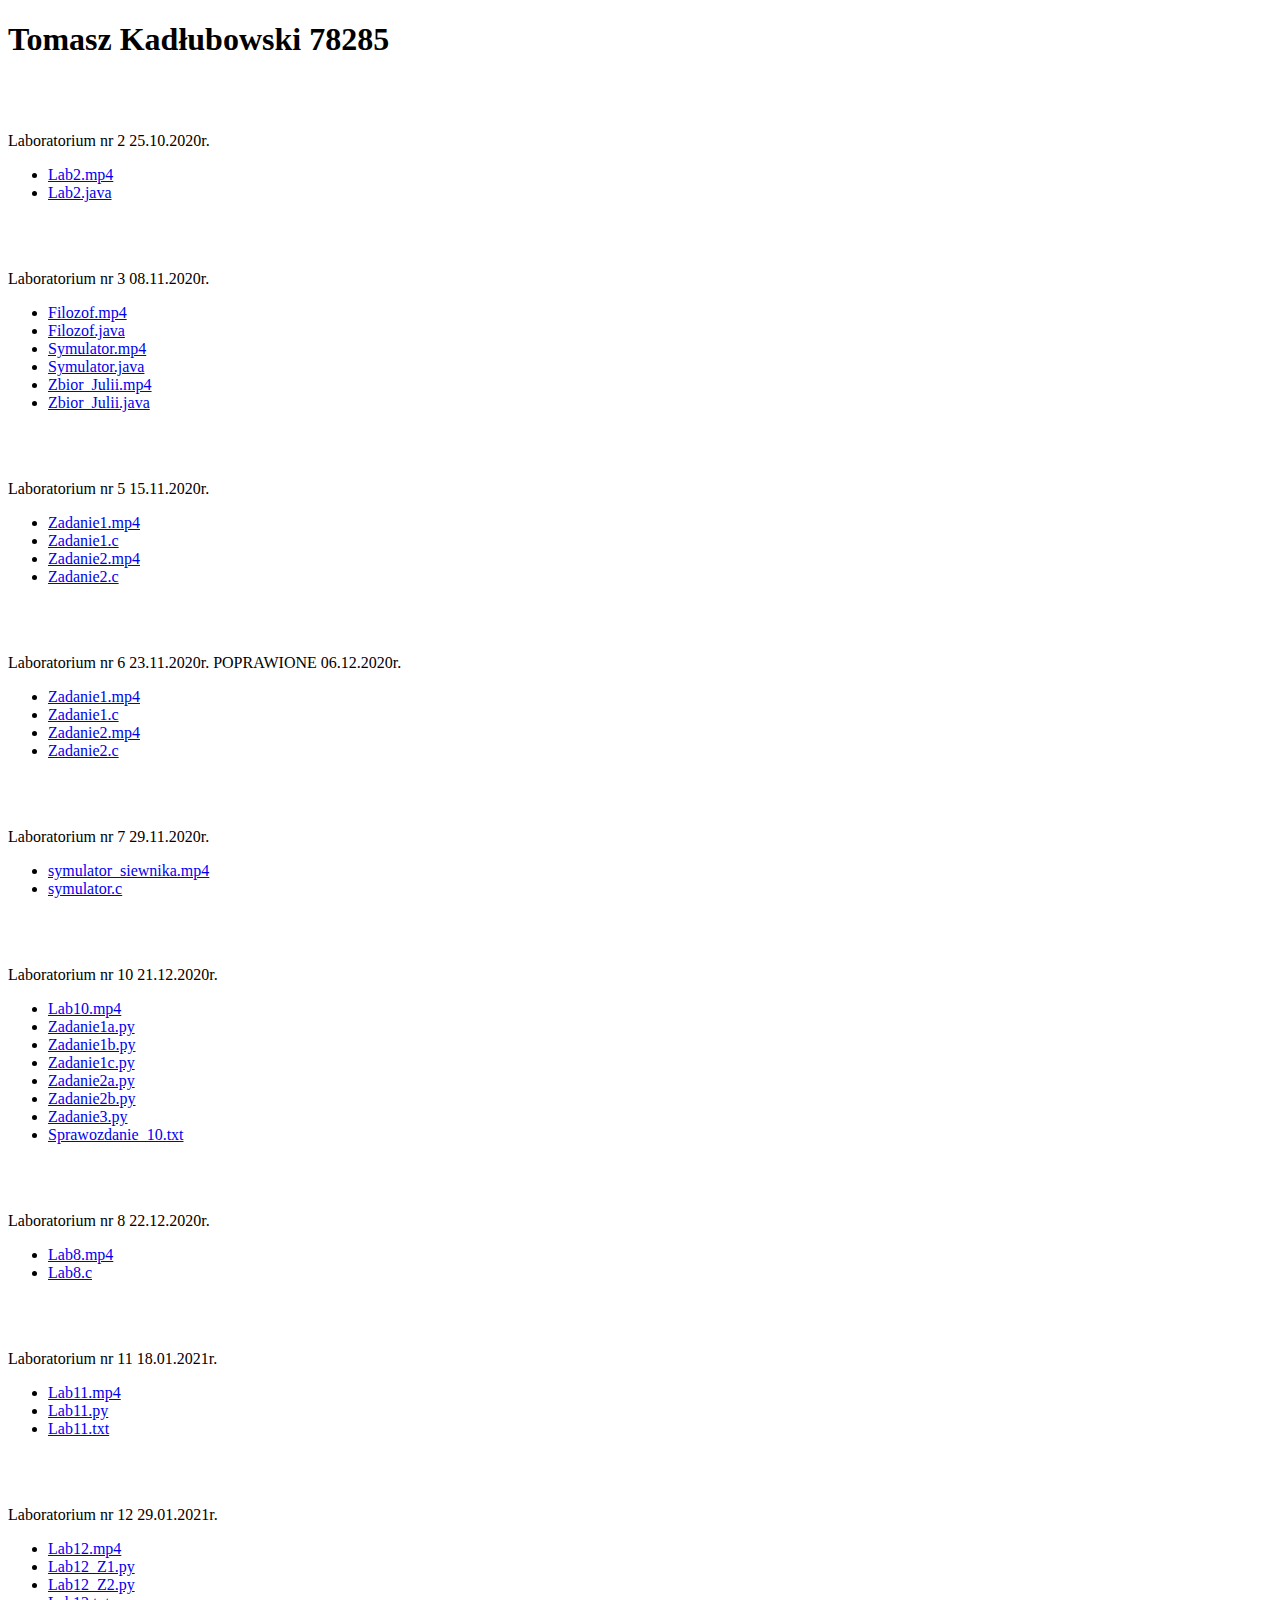
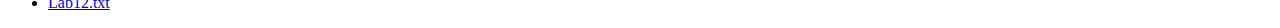
<file: index.html>
<!DOCTYPE HTML>
<html>
	<head>
		<meta charset="utf-8">
		<title>PRiR</title>
	</head>
	<body>
        <h1>Tomasz Kadłubowski 78285</h1>
        <br><br>
        <p>Laboratorium nr 2  25.10.2020r.</p>
		<ul>
                  <li><a href="https://tomasz78285.github.io/laboratorium_PRiR/Lab2.mp4">Lab2.mp4</a></li>
                  <li><a href="https://github.com/tomasz78285/laboratorium_PRiR/blob/main/Lab2.java">Lab2.java</a></li>
        	</ul>
   	 <br><br>
        <p>Laboratorium nr 3  08.11.2020r.</p>
		<ul>
                  <li><a href="https://tomasz78285.github.io/laboratorium_PRiR/Filozof.mp4">Filozof.mp4</a></li>
                  <li><a href="https://github.com/tomasz78285/laboratorium_PRiR/blob/main/Filozof.java">Filozof.java</a></li>
		  <li><a href="https://tomasz78285.github.io/laboratorium_PRiR/Symulator.mp4">Symulator.mp4</a></li>
                  <li><a href="https://github.com/tomasz78285/laboratorium_PRiR/blob/main/Symulator.java">Symulator.java</a></li>
		  <li><a href="https://tomasz78285.github.io/laboratorium_PRiR/Zbior_Julii.mp4">Zbior_Julii.mp4</a></li>
                  <li><a href="https://github.com/tomasz78285/laboratorium_PRiR/blob/main/Zbior_Julii.java">Zbior_Julii.java</a></li>
		</ul>	
	<br><br>
        <p>Laboratorium nr 5  15.11.2020r.</p>
                <ul>
		  <li><a href="https://tomasz78285.github.io/laboratorium_PRiR/Zadanie1.mp4">Zadanie1.mp4</a></li>
                  <li><a href="https://github.com/tomasz78285/laboratorium_PRiR/blob/main/Zadanie1.c">Zadanie1.c</a></li>
		  <li><a href="https://tomasz78285.github.io/laboratorium_PRiR/Zadanie2.mp4">Zadanie2.mp4</a></li>
                  <li><a href="https://github.com/tomasz78285/laboratorium_PRiR/blob/main/Zadanie2.c">Zadanie2.c</a></li>
		</ul>
		<br><br>
        <p>Laboratorium nr 6  23.11.2020r. POPRAWIONE 06.12.2020r.</p>
                <ul>
		  <li><a href="https://tomasz78285.github.io/laboratorium_PRiR/Lab6_Z1.mp4">Zadanie1.mp4</a></li>
                  <li><a href="https://github.com/tomasz78285/laboratorium_PRiR/blob/main/Lab6_Z1.c">Zadanie1.c</a></li>
		  <li><a href="https://tomasz78285.github.io/laboratorium_PRiR/Lab6_Z2.mp4">Zadanie2.mp4</a></li>
                  <li><a href="https://github.com/tomasz78285/laboratorium_PRiR/blob/main/Lab6_Z2.c">Zadanie2.c</a></li>
		</ul>		
		<br><br>
        <p>Laboratorium nr 7  29.11.2020r.</p>
                <ul>
		  <li><a href="https://tomasz78285.github.io/laboratorium_PRiR/symulacja_siewnika.mp4">symulator_siewnika.mp4</a></li>
                  <li><a href="https://github.com/tomasz78285/laboratorium_PRiR/blob/main/symulator.c">symulator.c</a></li>
		</ul>
		<br><br>
	<p>Laboratorium nr 10  21.12.2020r.</p>
                <ul>
		  <li><a href="https://tomasz78285.github.io/laboratorium_PRiR/Lab10.mp4">Lab10.mp4</a></li>
                  <li><a href="https://github.com/tomasz78285/laboratorium_PRiR/blob/main/Zadanie1a.py">Zadanie1a.py</a></li>
		  <li><a href="https://github.com/tomasz78285/laboratorium_PRiR/blob/main/Zadanie1b.py">Zadanie1b.py</a></li>
		  <li><a href="https://github.com/tomasz78285/laboratorium_PRiR/blob/main/Zadanie1c.py">Zadanie1c.py</a></li>
		  <li><a href="https://github.com/tomasz78285/laboratorium_PRiR/blob/main/Zadanie2a.py">Zadanie2a.py</a></li>
		  <li><a href="https://github.com/tomasz78285/laboratorium_PRiR/blob/main/Zadanie2b.py">Zadanie2b.py</a></li>
		  <li><a href="https://github.com/tomasz78285/laboratorium_PRiR/blob/main/Zadanie3.py">Zadanie3.py</a></li>
		  <li><a href="https://github.com/tomasz78285/laboratorium_PRiR/blob/main/Sprawozdanie_10.txt">Sprawozdanie_10.txt</a></li>
		</ul>
		<br><br>	
	<p>Laboratorium nr 8  22.12.2020r.</p>
                <ul>
		  <li><a href="https://tomasz78285.github.io/laboratorium_PRiR/Lab8.mp4">Lab8.mp4</a></li>
                  <li><a href="https://github.com/tomasz78285/laboratorium_PRiR/blob/main/Lab8.c">Lab8.c</a></li>
		</ul>
		<br><br>	
	<p>Laboratorium nr 11  18.01.2021r.</p>
                <ul>
		  <li><a href="https://tomasz78285.github.io/laboratorium_PRiR/Lab11.mp4">Lab11.mp4</a></li>
                  <li><a href="https://github.com/tomasz78285/laboratorium_PRiR/blob/main/Lab11.py">Lab11.py</a></li>
		  <li><a href="https://github.com/tomasz78285/laboratorium_PRiR/blob/main/Lab11.txt">Lab11.txt</a></li>
		</ul>
		<br><br>	
	<p>Laboratorium nr 12  29.01.2021r.</p>
                <ul>
		  <li><a href="https://tomasz78285.github.io/laboratorium_PRiR/Lab12.mp4">Lab12.mp4</a></li>
                  <li><a href="https://github.com/tomasz78285/laboratorium_PRiR/blob/main/Lab12_Z1.py">Lab12_Z1.py</a></li>
		  <li><a href="https://github.com/tomasz78285/laboratorium_PRiR/blob/main/Lab12_Z2.py">Lab12_Z2.py</a></li>
		  <li><a href="https://github.com/tomasz78285/laboratorium_PRiR/blob/main/Lab12.txt">Lab12.txt</a></li>
		</ul>		
	</body>
</html>
</file>
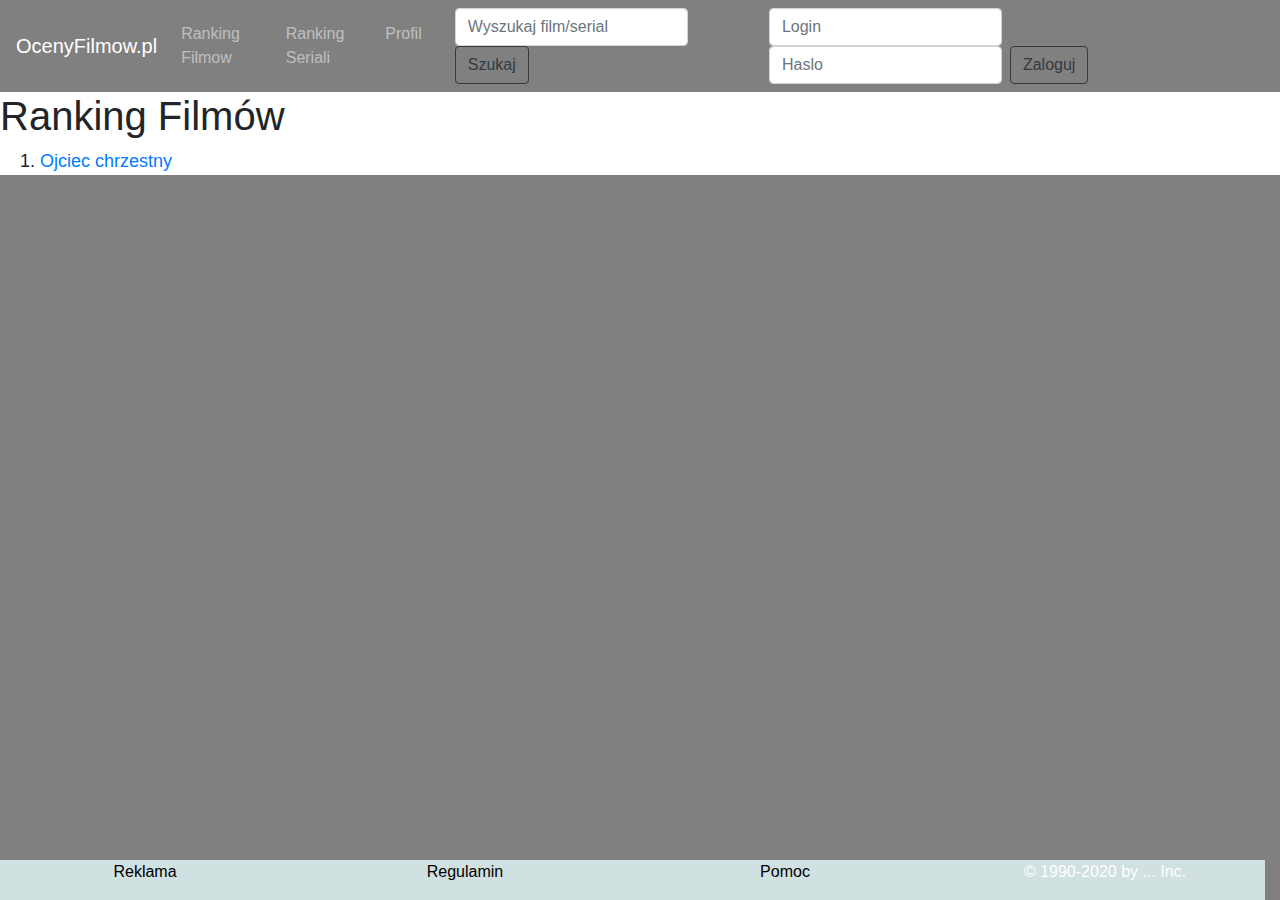
<file: filmow.html>
<!DOCTYPE html>
<html>

<head>
  <meta charset="UTF-8">
  <title>OcenyFilmow.pl</title>
  <link rel="stylesheet" href="style2.css">
  <link rel="stylesheet" href="https://stackpath.bootstrapcdn.com/bootstrap/4.4.1/css/bootstrap.min.css" integrity="sha384-Vkoo8x4CGsO3+Hhxv8T/Q5PaXtkKtu6ug5TOeNV6gBiFeWPGFN9MuhOf23Q9Ifjh" crossorigin="anonymous">
</head>

<body>
  <header>     
   <!--<nav class="navbar navbar-expand-lg navbar-light bg-light">-->
      <nav class="navbar navbar-expand-lg navbar-dark style="background-color: #e3f2fd;"">
      <a class="navbar-brand" href=index.html">OcenyFilmow.pl</a>
      <button class="navbar-toggler" type="button" data-toggle="collapse" data-target="#navbarSupportedContent" aria-controls="navbarSupportedContent" aria-expanded="false" aria-label="Toggle navigation">
        <span class="navbar-toggler-icon"></span>
      </button>
    
      <div class="collapse navbar-collapse" id="navbarSupportedContent">
        <ul class="navbar-nav mr-auto">
          <li class="nav-item">
            <a class="nav-link" href="filmow.html">Ranking Filmow</a>
          </li>
          <li class="nav-item">
            <a class="nav-link" href="serialow.html">Ranking Seriali</a>
          </li>
          <li class="nav-item">
            <a class="nav-link" href="profil.html">Profil</a>
          </li>
         </ul>

          <form class="form-inline my-2 my-lg-0">
            <input class="form-control mr-sm-2" type="search" placeholder="Wyszukaj film/serial" aria-label="Search">
            <button class="btn btn-outline-dark my-2 my-sm-0" type="submit">Szukaj</button>
          </form>
          <form class="form-inline my-2 my-lg-0">
            <input class="form-control mr-sm-2" type="search" placeholder="Login" aria-label="Search">
            <input class="form-control mr-sm-2" type="search" placeholder="Haslo" aria-label="Search">
            <button class="btn btn-outline-dark my-2 my-sm-0" type="submit">Zaloguj</button>
          </form>
        </div>
      </nav>



  </nav>
 </header>
 <main>
   <section>
     <h1>Ranking Filmów</h1>
    <ol>
      <li><a href="Ojciec.html">Ojciec chrzestny</a></li>
    </ol>


   </section>

 </main>


  <footer class = "row"> <a class ="col-sm" href="reklama.html"><font color="black">Reklama</font></a>
   <a class ="col-sm" href="regulamin.html"><font color="black">Regulamin</font></a>
   <a class ="col-sm" href="pomoc.html"><font color="black">Pomoc</font></a>
    <p class ="col-sm">© 1990-2020 by ... Inc.</p> </footer>

  <script src="https://code.jquery.com/jquery-3.4.1.slim.min.js" integrity="sha384-J6qa4849blE2+poT4WnyKhv5vZF5SrPo0iEjwBvKU7imGFAV0wwj1yYfoRSJoZ+n" crossorigin="anonymous"></script>
  <script src="https://cdn.jsdelivr.net/npm/popper.js@1.16.0/dist/umd/popper.min.js" integrity="sha384-Q6E9RHvbIyZFJoft+2mJbHaEWldlvI9IOYy5n3zV9zzTtmI3UksdQRVvoxMfooAo" crossorigin="anonymous"></script>
  <script src="https://stackpath.bootstrapcdn.com/bootstrap/4.4.1/js/bootstrap.min.js" integrity="sha384-wfSDF2E50Y2D1uUdj0O3uMBJnjuUD4Ih7YwaYd1iqfktj0Uod8GCExl3Og8ifwB6" crossorigin="anonymous"></script>

</body>


</html>
</file>
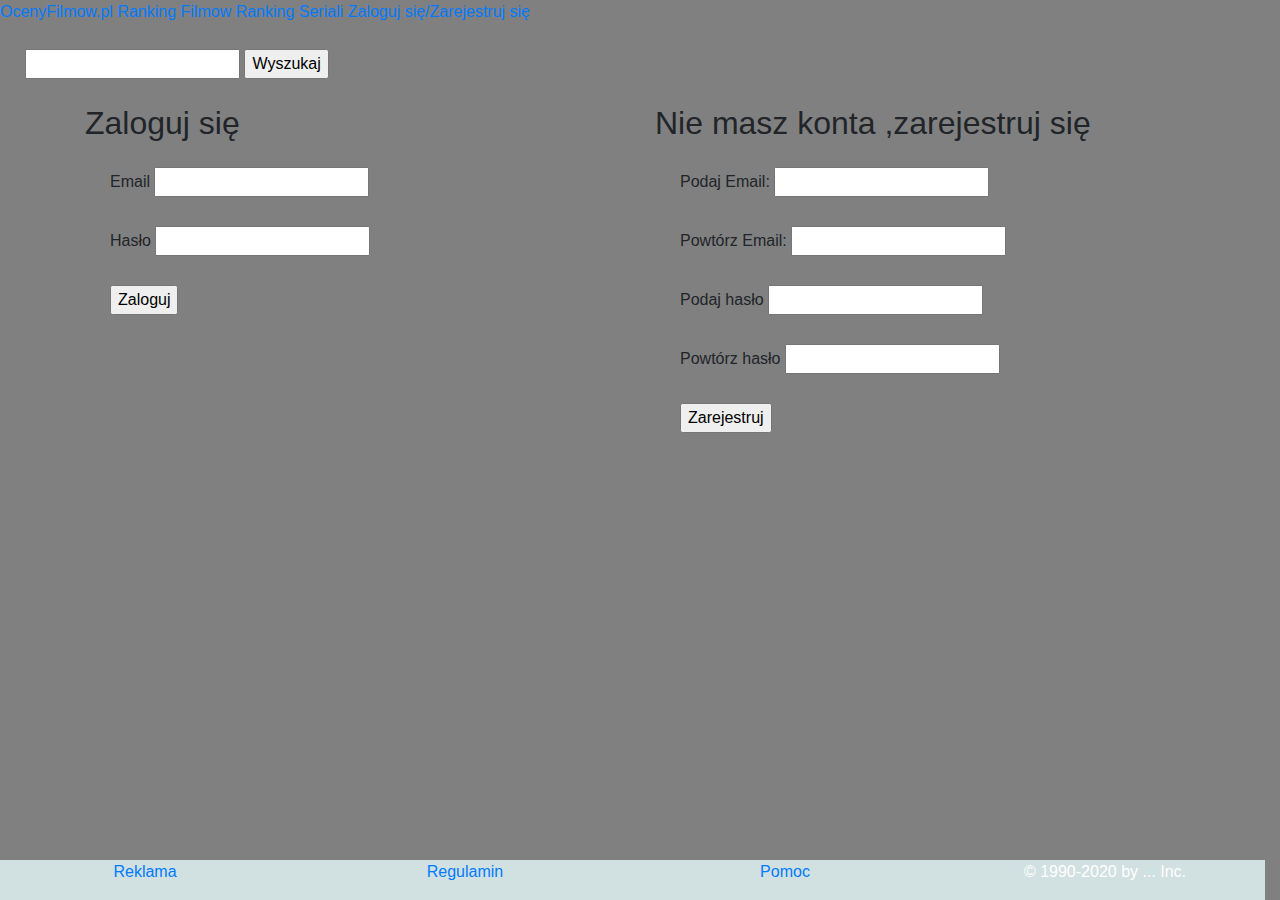
<file: logowanie.html>
<!DOCTYPE html>
<html lang="pl">

<head>
  <meta charset="UTF-8">
  <title>OcenyFilmow.pl</title>
  <link rel="stylesheet" href="style.css">
  <link rel="stylesheet" href="https://stackpath.bootstrapcdn.com/bootstrap/4.4.1/css/bootstrap.min.css" integrity="sha384-Vkoo8x4CGsO3+Hhxv8T/Q5PaXtkKtu6ug5TOeNV6gBiFeWPGFN9MuhOf23Q9Ifjh" crossorigin="anonymous">
</head>

<body>
  <header>     
    <div class="topnav">
      <a href="index.html">OcenyFilmow.pl</a>
      <a href="filmow.html">Ranking Filmow</a>
      <a href="serialow.html">Ranking Seriali</a>
      <a href="logowanie.html">Zaloguj się/Zarejestruj się</a>
      <form class="Mtop" action="/action_page1.php">
        <input type="text" id="fname" name="fname">
        <input type="submit" value="Wyszukaj">
      </form>
    </div>


 </header>
 <main>
<section>
   <div class="container">
    <div class="row">
      <div class="col-sm">
        <h2>Zaloguj się</h2>
        <form action="/action_logowanie.php">
          <label for="fname3">Email</label>
          <input type="text" id="fname3" name="fname3"><br><br>
          <label for="fname2">Hasło</label>
          <input type="text" id="fname2" name="fname2"><br><br>
          <input type="submit" value="Zaloguj">
        </form>
      </div>
    <div class="col-sm">
      <h2>Nie masz konta ,zarejestruj się</h2>
      <form action="/action_logowanie.php">
        <label for="fname4">Podaj Email:</label>
        <input type="text" id="fname4" name="fname4"><br><br>
        <label for="fname6">Powtórz Email:</label>
        <input type="text" id="fname6" name="fname6"><br><br>
        <label for="fname5">Podaj hasło</label>
        <input type="text" id="fname5" name="fname5"><br><br>
        <label for="fname7">Powtórz hasło</label>
        <input type="text" id="fname7" name="fname7"><br><br>
        <input type="submit" value="Zarejestruj">
      </form>

    </div>
   </div>
  </div>
  </section>
 </main>


 <footer class = "row"> <a class ="col-sm" href="reklama.html">Reklama</a>
  <a class ="col-sm" href="regulamin.html">Regulamin</a>
  <a class ="col-sm" href="pomoc.html">Pomoc</a>
   <p class ="col-sm">© 1990-2020 by ... Inc.</p> </footer>

  <script src="https://code.jquery.com/jquery-3.4.1.slim.min.js" integrity="sha384-J6qa4849blE2+poT4WnyKhv5vZF5SrPo0iEjwBvKU7imGFAV0wwj1yYfoRSJoZ+n" crossorigin="anonymous"></script>
  <script src="https://cdn.jsdelivr.net/npm/popper.js@1.16.0/dist/umd/popper.min.js" integrity="sha384-Q6E9RHvbIyZFJoft+2mJbHaEWldlvI9IOYy5n3zV9zzTtmI3UksdQRVvoxMfooAo" crossorigin="anonymous"></script>
  <script src="https://stackpath.bootstrapcdn.com/bootstrap/4.4.1/js/bootstrap.min.js" integrity="sha384-wfSDF2E50Y2D1uUdj0O3uMBJnjuUD4Ih7YwaYd1iqfktj0Uod8GCExl3Og8ifwB6" crossorigin="anonymous"></script>

</body>


</html>
</file>
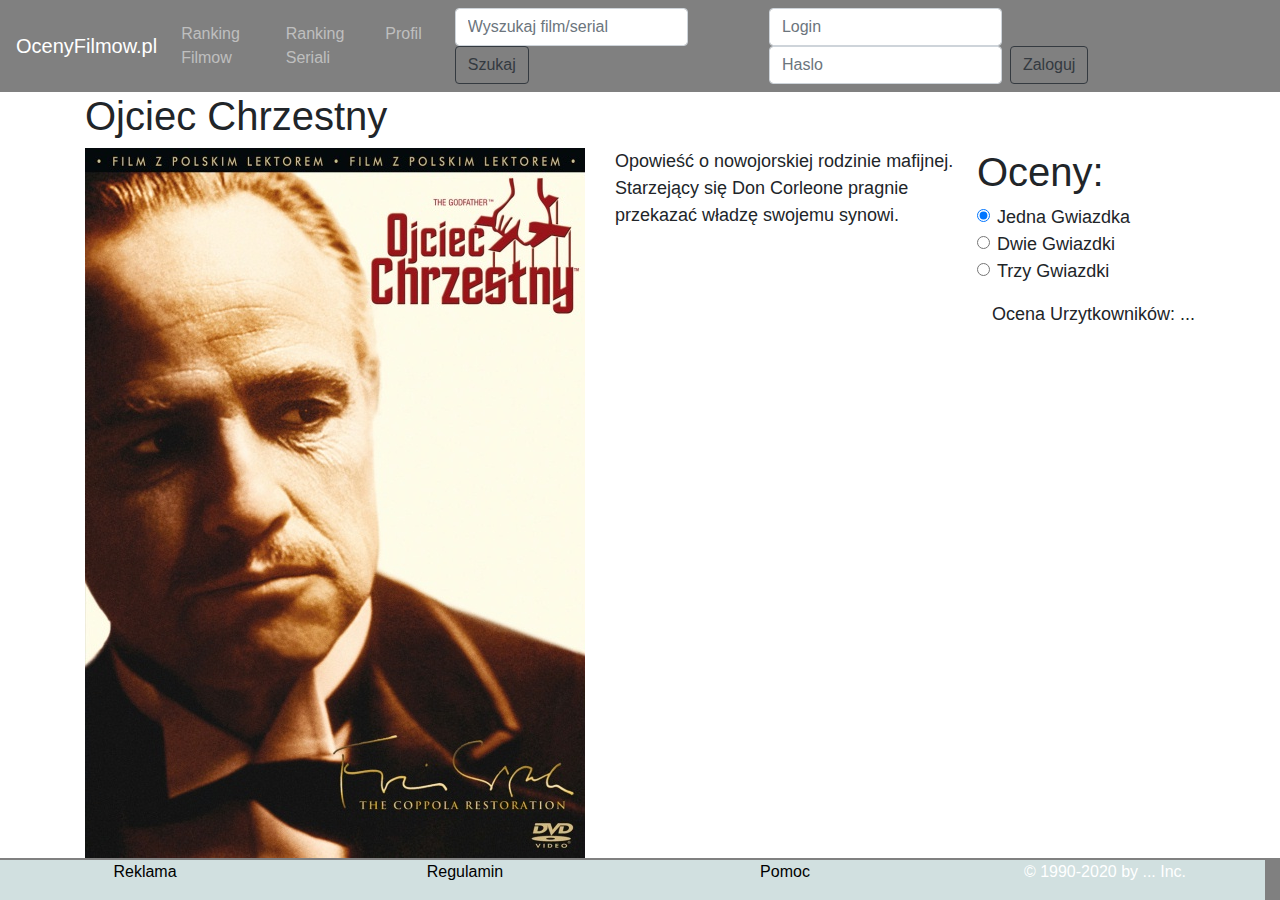
<file: Ojciec.html>
<!DOCTYPE html>
<html>

<head>
  <meta charset="UTF-8">
  <title>OcenyFilmow.pl</title>
  <link rel="stylesheet" href="style2.css">
  <link rel="stylesheet" href="https://stackpath.bootstrapcdn.com/bootstrap/4.4.1/css/bootstrap.min.css" integrity="sha384-Vkoo8x4CGsO3+Hhxv8T/Q5PaXtkKtu6ug5TOeNV6gBiFeWPGFN9MuhOf23Q9Ifjh" crossorigin="anonymous">
</head>

<body>
  <header>     
   <!--<nav class="navbar navbar-expand-lg navbar-light bg-light">-->
      <nav class="navbar navbar-expand-lg navbar-dark style="background-color: #e3f2fd;"">
      <a class="navbar-brand" href="index".html">OcenyFilmow.pl</a>
      <button class="navbar-toggler" type="button" data-toggle="collapse" data-target="#navbarSupportedContent" aria-controls="navbarSupportedContent" aria-expanded="false" aria-label="Toggle navigation">
        <span class="navbar-toggler-icon"></span>
      </button>
    
      <div class="collapse navbar-collapse" id="navbarSupportedContent">
        <ul class="navbar-nav mr-auto">
          <li class="nav-item">
            <a class="nav-link" href="filmow.html">Ranking Filmow</a>
          </li>
          <li class="nav-item">
            <a class="nav-link" href="serialow.html">Ranking Seriali</a>
          </li>
          <li class="nav-item">
            <a class="nav-link" href="profil.html">Profil</a>
          </li>
         </ul>

          <form class="form-inline my-2 my-lg-0">
            <input class="form-control mr-sm-2" type="search" placeholder="Wyszukaj film/serial" aria-label="Search">
            <button class="btn btn-outline-dark my-2 my-sm-0" type="submit">Szukaj</button>
          </form>
          <form class="form-inline my-2 my-lg-0">
            <input class="form-control mr-sm-2" type="search" placeholder="Login" aria-label="Search">
            <input class="form-control mr-sm-2" type="search" placeholder="Haslo" aria-label="Search">
            <button class="btn btn-outline-dark my-2 my-sm-0" type="submit">Zaloguj</button>
          </form>


        </div>
      </nav>



  </nav>
 </header>
 <main>
   <section>

    <div class = container>
      <div class="row">
        <div class="col-sm"><h1>Ojciec Chrzestny</h1></div>
      </div>
      <div class="row">
        <div class="col-sm"><img src="img/ojciec.jpg" alt="Zdjecie"></div>
        <div class="col-sm"><p>Opowieść o nowojorskiej rodzinie mafijnej. Starzejący się Don Corleone pragnie przekazać władzę swojemu synowi.</p></div>
        <div class="row">
        <div class="col-sm">
          <h1>Oceny:</h1>
          <div class="form-check">
            <input class="form-check-input" type="radio" name="exampleRadios" id="exampleRadios1" value="option1" checked>
            <label class="form-check-label" for="exampleRadios1">
              Jedna Gwiazdka
            </label>
          </div>
          <div class="form-check">
            <input class="form-check-input" type="radio" name="exampleRadios" id="exampleRadios2" value="option2">
            <label class="form-check-label" for="exampleRadios2">
              Dwie Gwiazdki
            </label>
          </div>
          <div class="form-check">
            <input class="form-check-input" type="radio" name="exampleRadios" id="exampleRadios3" value="option3">
            <label class="form-check-label" for="exampleRadios3">
              Trzy Gwiazdki
            </label>
          </div>
          <div class="col-sm"><p></p> Ocena Urzytkowników: ...
        </div>
        </div>

      </div>
      </div>
      </div>
    </div>
   </section>

 </main>


  <footer class = "row"> <a class ="col-sm" href="reklama.html"><font color="black">Reklama</font></a>
   <a class ="col-sm" href="regulamin.html"><font color="black">Regulamin</font></a>
   <a class ="col-sm" href="pomoc.html"><font color="black">Pomoc</font></a>
    <p class ="col-sm">© 1990-2020 by ... Inc.</p> </footer>

  <script src="https://code.jquery.com/jquery-3.4.1.slim.min.js" integrity="sha384-J6qa4849blE2+poT4WnyKhv5vZF5SrPo0iEjwBvKU7imGFAV0wwj1yYfoRSJoZ+n" crossorigin="anonymous"></script>
  <script src="https://cdn.jsdelivr.net/npm/popper.js@1.16.0/dist/umd/popper.min.js" integrity="sha384-Q6E9RHvbIyZFJoft+2mJbHaEWldlvI9IOYy5n3zV9zzTtmI3UksdQRVvoxMfooAo" crossorigin="anonymous"></script>
  <script src="https://stackpath.bootstrapcdn.com/bootstrap/4.4.1/js/bootstrap.min.js" integrity="sha384-wfSDF2E50Y2D1uUdj0O3uMBJnjuUD4Ih7YwaYd1iqfktj0Uod8GCExl3Og8ifwB6" crossorigin="anonymous"></script>

</body>


</html>
</file>
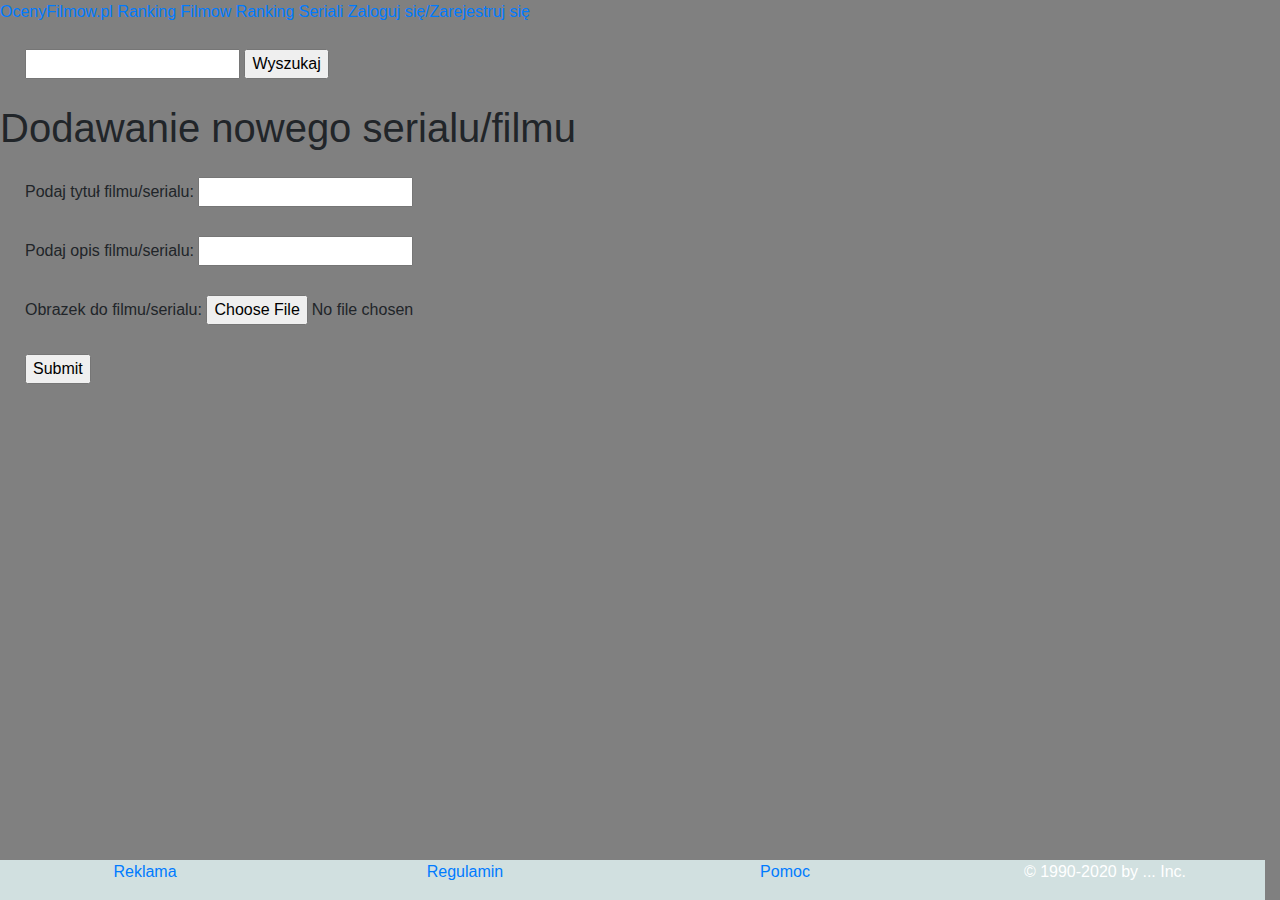
<file: panel.html>
<!DOCTYPE html>
<html lang="pl">

<head>
  <meta charset="UTF-8">
  <title>OcenyFilmow.pl</title>
  <link rel="stylesheet" href="style.css">
  <link rel="stylesheet" href="https://stackpath.bootstrapcdn.com/bootstrap/4.4.1/css/bootstrap.min.css" integrity="sha384-Vkoo8x4CGsO3+Hhxv8T/Q5PaXtkKtu6ug5TOeNV6gBiFeWPGFN9MuhOf23Q9Ifjh" crossorigin="anonymous">
</head>

<body>
  <header>     
    <div class="topnav">
      <a href="index.html">OcenyFilmow.pl</a>
      <a href="filmow.html">Ranking Filmow</a>
      <a href="serialow.html">Ranking Seriali</a>
      <a href="logowanie.html">Zaloguj się/Zarejestruj się</a>
      <form class="Mtop" action="/action_page1.php">
        <input type="text" id="fname" name="fname">
        <input type="submit" value="Wyszukaj">
      </form>
    </div>


 </header>
 <main>
   <section>
    <h1>Dodawanie nowego serialu/filmu</h1>

    <form action="/action_page2.php">
      <label for="fname">Podaj tytuł filmu/serialu:</label>
      <input type="text" id="fname3" name="fname3"><br><br>
      <label for="lname">Podaj opis filmu/serialu:</label>
      <input type="text" id="lname" name="lname"><br><br>
      <label for="fname">Obrazek do filmu/serialu:</label>
      <input type="file"
       id="obrazek" name="obrazek"
       accept="image/png, image/jpeg"><br><br>
      <input type="submit" value="Submit">
    </form>


   </section>
 </main>


 <footer class = "row"> <a class ="col-sm" href="reklama.html">Reklama</a>
  <a class ="col-sm" href="regulamin.html">Regulamin</a>
  <a class ="col-sm" href="pomoc.html">Pomoc</a>
   <p class ="col-sm">© 1990-2020 by ... Inc.</p> </footer>

  <script src="https://code.jquery.com/jquery-3.4.1.slim.min.js" integrity="sha384-J6qa4849blE2+poT4WnyKhv5vZF5SrPo0iEjwBvKU7imGFAV0wwj1yYfoRSJoZ+n" crossorigin="anonymous"></script>
  <script src="https://cdn.jsdelivr.net/npm/popper.js@1.16.0/dist/umd/popper.min.js" integrity="sha384-Q6E9RHvbIyZFJoft+2mJbHaEWldlvI9IOYy5n3zV9zzTtmI3UksdQRVvoxMfooAo" crossorigin="anonymous"></script>
  <script src="https://stackpath.bootstrapcdn.com/bootstrap/4.4.1/js/bootstrap.min.js" integrity="sha384-wfSDF2E50Y2D1uUdj0O3uMBJnjuUD4Ih7YwaYd1iqfktj0Uod8GCExl3Og8ifwB6" crossorigin="anonymous"></script>

</body>


</html>
</file>
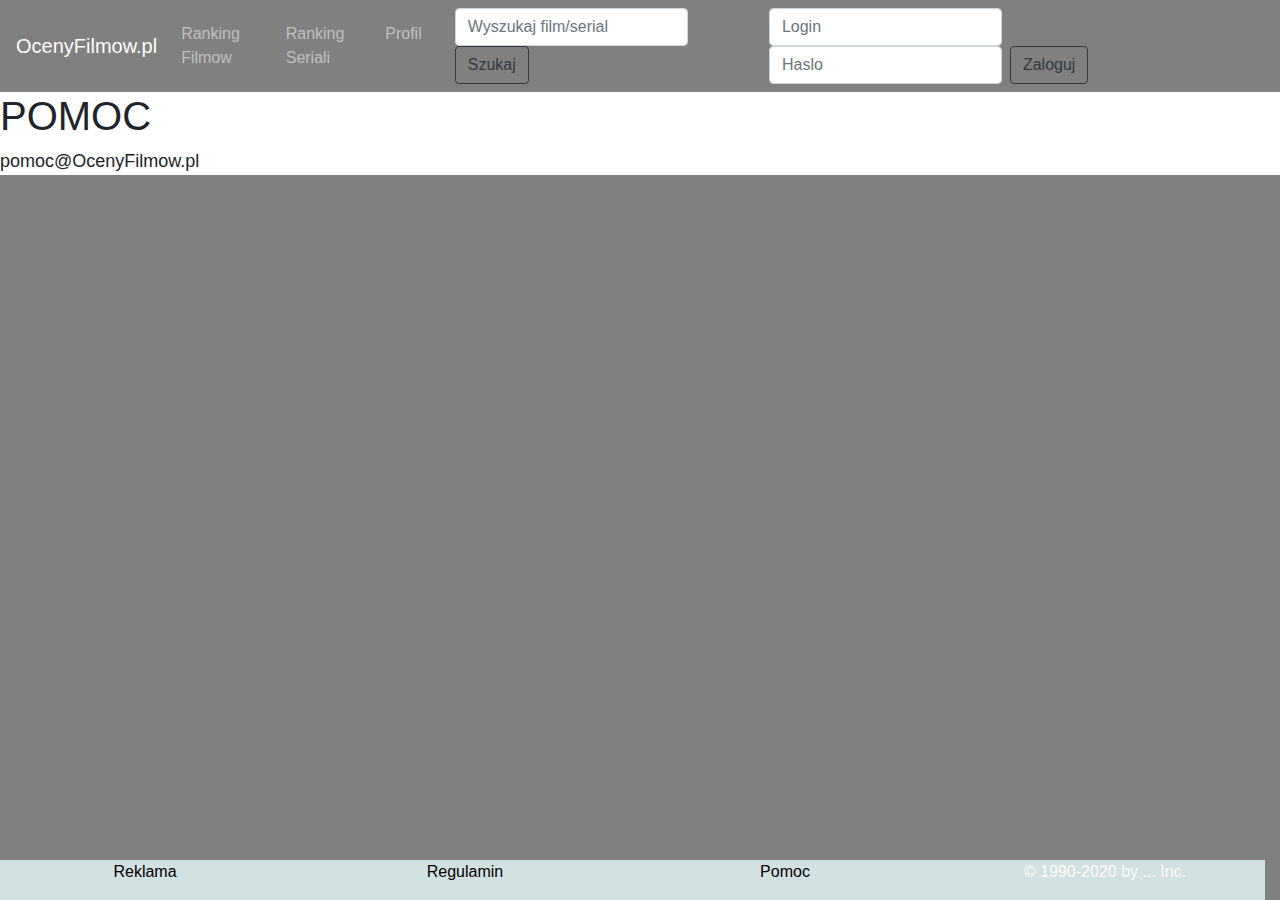
<file: pomoc.html>
<!DOCTYPE html>
<html>

<head>
  <meta charset="UTF-8">
  <title>Pomoc</title>
  <link rel="stylesheet" href="style2.css">
  <link rel="stylesheet" href="https://stackpath.bootstrapcdn.com/bootstrap/4.4.1/css/bootstrap.min.css" integrity="sha384-Vkoo8x4CGsO3+Hhxv8T/Q5PaXtkKtu6ug5TOeNV6gBiFeWPGFN9MuhOf23Q9Ifjh" crossorigin="anonymous">
</head>

<body>
  <header>     
   <nav class="navbar navbar-expand-lg navbar-dark style="background-color: #e3f2fd;"">
      <a class="navbar-brand" href="index.html">OcenyFilmow.pl</a>
      <button class="navbar-toggler" type="button" data-toggle="collapse" data-target="#navbarSupportedContent" aria-controls="navbarSupportedContent" aria-expanded="false" aria-label="Toggle navigation">
        <span class="navbar-toggler-icon"></span>
      </button>
    
      <div class="collapse navbar-collapse" id="navbarSupportedContent">
        <ul class="navbar-nav mr-auto">
          <li class="nav-item">
            <a class="nav-link" href="filmow.html">Ranking Filmow</a>
          </li>
          <li class="nav-item">
            <a class="nav-link" href="serialow.html">Ranking Seriali</a>
          </li>
          <li class="nav-item">
            <a class="nav-link" href="profil.html">Profil</a>
          </li>
         </ul>

          <form class="form-inline my-2 my-lg-0">
            <input class="form-control mr-sm-2" type="search" placeholder="Wyszukaj film/serial" aria-label="Search">
            <button class="btn btn-outline-dark my-2 my-sm-0" type="submit">Szukaj</button>
          </form>
          <form class="form-inline my-2 my-lg-0">
            <input class="form-control mr-sm-2" type="search" placeholder="Login" aria-label="Search">
            <input class="form-control mr-sm-2" type="search" placeholder="Haslo" aria-label="Search">
            <button class="btn btn-outline-dark my-2 my-sm-0" type="submit">Zaloguj</button>
          </form>
        </div>
      </nav>



  </nav>
 </header>
 <main>
   <section class="jumpers">
    <h1>POMOC</h1>
    <p>pomoc@OcenyFilmow.pl</p>


   </section>

 </main>


  <footer class = "row"> <a class ="col-sm" href="reklama.html"><font color="black">Reklama</font></a>
   <a class ="col-sm" href="regulamin.html"><font color="black">Regulamin</font></a>
   <a class ="col-sm" href="pomoc.html"><font color="black">Pomoc</font></a>
    <p class ="col-sm">© 1990-2020 by ... Inc.</p> </footer>

  <script src="https://code.jquery.com/jquery-3.4.1.slim.min.js" integrity="sha384-J6qa4849blE2+poT4WnyKhv5vZF5SrPo0iEjwBvKU7imGFAV0wwj1yYfoRSJoZ+n" crossorigin="anonymous"></script>
  <script src="https://cdn.jsdelivr.net/npm/popper.js@1.16.0/dist/umd/popper.min.js" integrity="sha384-Q6E9RHvbIyZFJoft+2mJbHaEWldlvI9IOYy5n3zV9zzTtmI3UksdQRVvoxMfooAo" crossorigin="anonymous"></script>
  <script src="https://stackpath.bootstrapcdn.com/bootstrap/4.4.1/js/bootstrap.min.js" integrity="sha384-wfSDF2E50Y2D1uUdj0O3uMBJnjuUD4Ih7YwaYd1iqfktj0Uod8GCExl3Og8ifwB6" crossorigin="anonymous"></script>

</body>


</html>
</file>
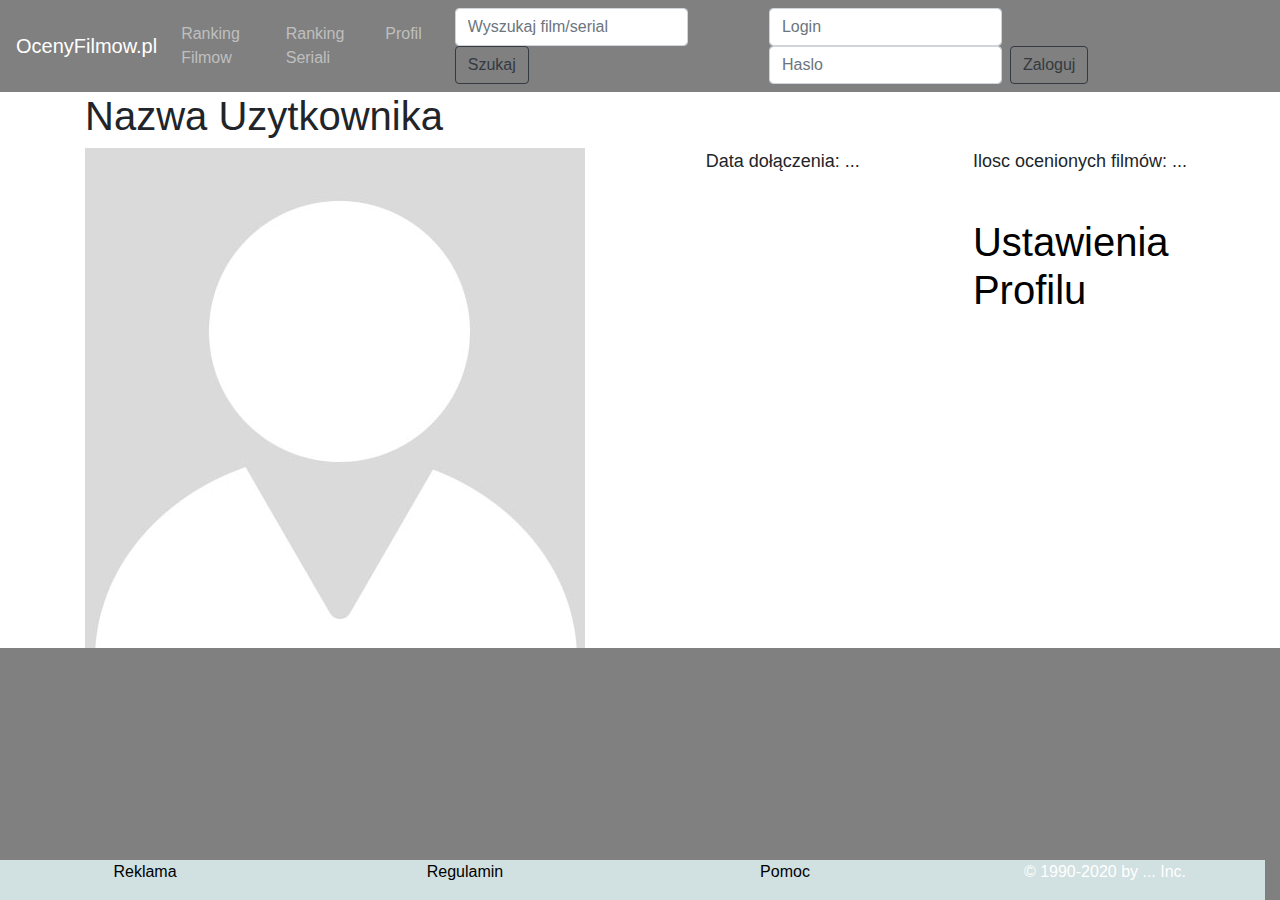
<file: profil.html>
<!DOCTYPE html>
<html>

<head>
  <meta charset="UTF-8">
  <title>OcenyFilmow.pl</title>
  <link rel="stylesheet" href="style2.css">
  <link rel="stylesheet" href="https://stackpath.bootstrapcdn.com/bootstrap/4.4.1/css/bootstrap.min.css" integrity="sha384-Vkoo8x4CGsO3+Hhxv8T/Q5PaXtkKtu6ug5TOeNV6gBiFeWPGFN9MuhOf23Q9Ifjh" crossorigin="anonymous">
</head>

<body>
  <header>     
   <!--<nav class="navbar navbar-expand-lg navbar-light bg-light">-->
      <nav class="navbar navbar-expand-lg navbar-dark style="background-color: #e3f2fd;"">
      <a class="navbar-brand" href="index.html">OcenyFilmow.pl</a>
      <button class="navbar-toggler" type="button" data-toggle="collapse" data-target="#navbarSupportedContent" aria-controls="navbarSupportedContent" aria-expanded="false" aria-label="Toggle navigation">
        <span class="navbar-toggler-icon"></span>
      </button>
    
      <div class="collapse navbar-collapse" id="navbarSupportedContent">
        <ul class="navbar-nav mr-auto">
          <li class="nav-item">
            <a class="nav-link" href="filmow.html">Ranking Filmow</a>
          </li>
          <li class="nav-item">
            <a class="nav-link" href="serialow.html">Ranking Seriali</a>
          </li>
          <li class="nav-item">
            <a class="nav-link" href="profil.html">Profil</a>
          </li>
         </ul>

          <form class="form-inline my-2 my-lg-0">
            <input class="form-control mr-sm-2" type="search" placeholder="Wyszukaj film/serial" aria-label="Search">
            <button class="btn btn-outline-dark my-2 my-sm-0" type="submit">Szukaj</button>
          </form>
          <form class="form-inline my-2 my-lg-0">
            <input class="form-control mr-sm-2" type="search" placeholder="Login" aria-label="Search">
            <input class="form-control mr-sm-2" type="search" placeholder="Haslo" aria-label="Search">
            <button class="btn btn-outline-dark my-2 my-sm-0" type="submit">Zaloguj</button>
          </form>


        </div>
      </nav>



  </nav>
 </header>
 <main>
   <section>

    <div class = container>
      <div class="row">
        <div class="col-sm"><h1>Nazwa Uzytkownika</h1></div>
      </div>
      <div class="row">
        <div class="col-sm"><img src="img/avatar.jpg" alt="Zdjecie urzytkownika"></div>
        <div class="row"><div class="col-sm"><p>Data dołączenia: ...</p></div>
        <div class="col-sm"><p>Ilosc ocenionych filmów: ...</p>
          <a class ="col-sm" href="ustawienia.html"><font color="black"><h1>Ustawienia Profilu</h1></font></a></div>
        

      </div>
      </div>
      
    </div>
   </section>

 </main>


  <footer class = "row"> <a class ="col-sm" href="reklama.html"><font color="black">Reklama</font></a>
   <a class ="col-sm" href="regulamin.html"><font color="black">Regulamin</font></a>
   <a class ="col-sm" href="pomoc.html"><font color="black">Pomoc</font></a>
    <p class ="col-sm">© 1990-2020 by ... Inc.</p> </footer>

  <script src="https://code.jquery.com/jquery-3.4.1.slim.min.js" integrity="sha384-J6qa4849blE2+poT4WnyKhv5vZF5SrPo0iEjwBvKU7imGFAV0wwj1yYfoRSJoZ+n" crossorigin="anonymous"></script>
  <script src="https://cdn.jsdelivr.net/npm/popper.js@1.16.0/dist/umd/popper.min.js" integrity="sha384-Q6E9RHvbIyZFJoft+2mJbHaEWldlvI9IOYy5n3zV9zzTtmI3UksdQRVvoxMfooAo" crossorigin="anonymous"></script>
  <script src="https://stackpath.bootstrapcdn.com/bootstrap/4.4.1/js/bootstrap.min.js" integrity="sha384-wfSDF2E50Y2D1uUdj0O3uMBJnjuUD4Ih7YwaYd1iqfktj0Uod8GCExl3Og8ifwB6" crossorigin="anonymous"></script>

</body>


</html>
</file>
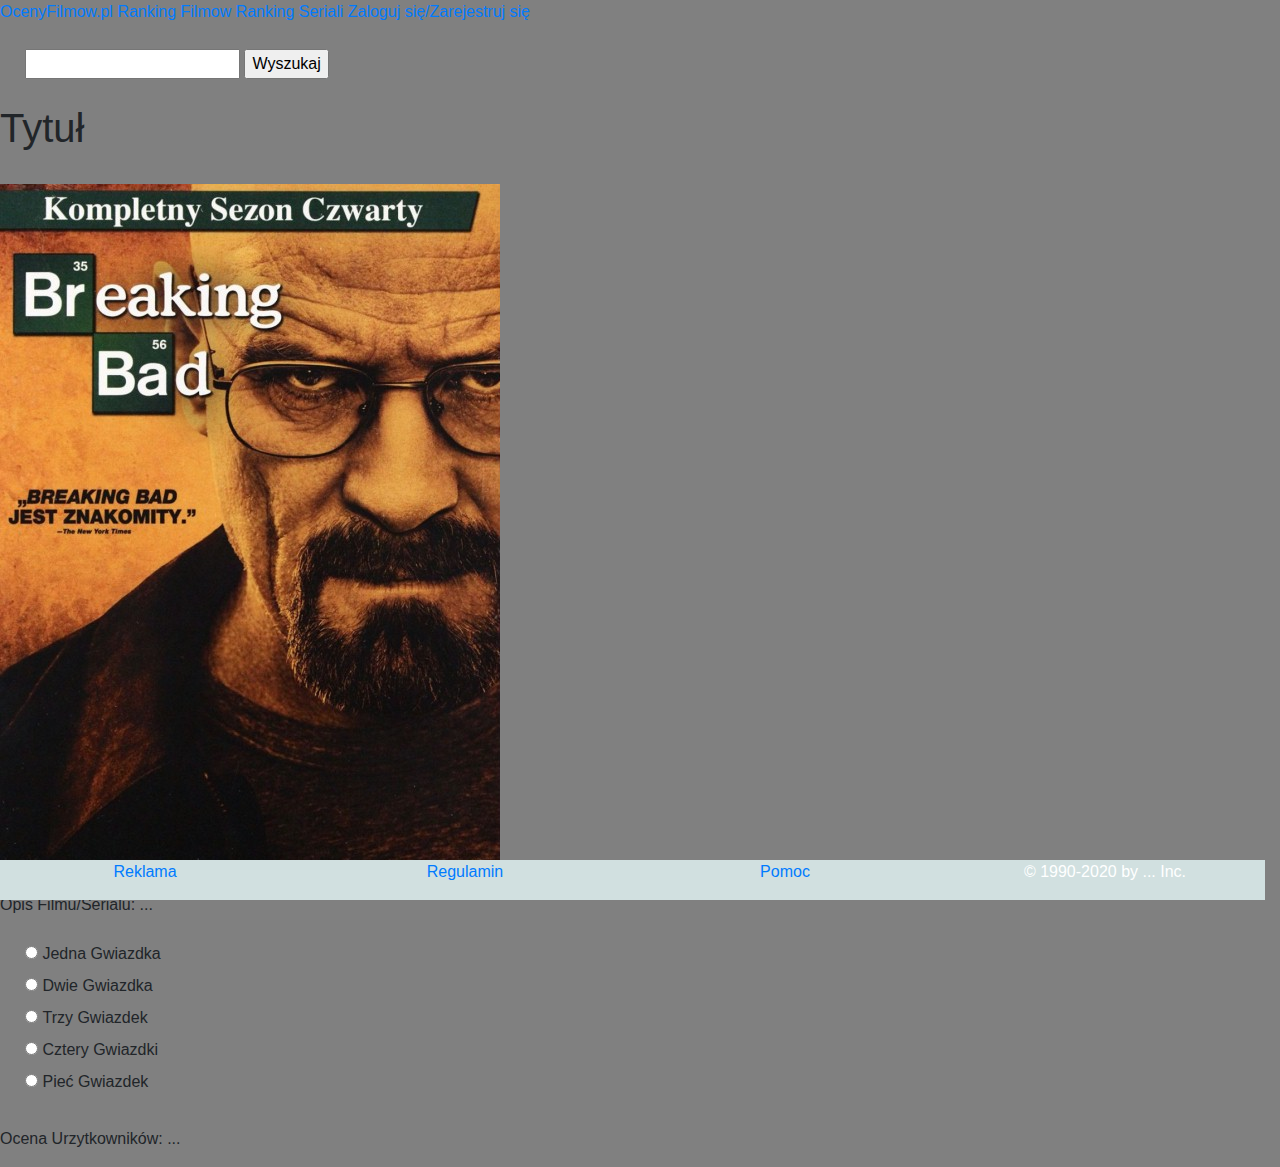
<file: Przyklad.html>
<!DOCTYPE html>
<html lang="pl">

<head>
  <meta charset="UTF-8">
  <title>OcenyFilmow.pl</title>
  <link rel="stylesheet" href="style.css">
  <link rel="stylesheet" href="https://stackpath.bootstrapcdn.com/bootstrap/4.4.1/css/bootstrap.min.css" integrity="sha384-Vkoo8x4CGsO3+Hhxv8T/Q5PaXtkKtu6ug5TOeNV6gBiFeWPGFN9MuhOf23Q9Ifjh" crossorigin="anonymous">
</head>

<body>
  <header>     
    <div class="topnav">
      <a href="index.html">OcenyFilmow.pl</a>
      <a href="filmow.html">Ranking Filmow</a>
      <a href="serialow.html">Ranking Seriali</a>
      <a href="logowanie.html">Zaloguj się/Zarejestruj się</a>
      <form class="Mtop" action="/action_page1.php">
        <input type="text" id="fname" name="fname">
        <input type="submit" value="Wyszukaj">
      </form>
    </div>

 </header>
 <main>
   <section>

      <h1>Tytuł</h1><br>
      <img src="img/breaking.jpg" alt="Zdjecie filmu/serialu"><br>
      <p>Opis Filmu/Serialu: ...</p>
      <form action="/action_ocena.php">
        <input type="radio" id="1" name="ocena" value="1">
        <label for="1">Jedna Gwiazdka</label><br>
        <input type="radio" id="2" name="ocena" value="2">
        <label for="2">Dwie Gwiazdka</label><br>
        <input type="radio" id="3" name="ocena" value="3">
        <label for="3">Trzy Gwiazdek</label><br>
        <input type="radio" id="4" name="ocena" value="4">
        <label for="4">Cztery Gwiazdki</label><br>
        <input type="radio" id="5" name="ocena" value="5">
        <label for="5">Pieć Gwiazdek</label><br>
      </form> 

      <p>Ocena Urzytkowników: ...</p>


   </section>

 </main>


  <footer class = "row"> <a class ="col-sm" href="reklama.html">Reklama</a>
   <a class ="col-sm" href="regulamin.html">Regulamin</a>
   <a class ="col-sm" href="pomoc.html">Pomoc</a>
    <p class ="col-sm">© 1990-2020 by ... Inc.</p> </footer>

  <script src="https://code.jquery.com/jquery-3.4.1.slim.min.js" integrity="sha384-J6qa4849blE2+poT4WnyKhv5vZF5SrPo0iEjwBvKU7imGFAV0wwj1yYfoRSJoZ+n" crossorigin="anonymous"></script>
  <script src="https://cdn.jsdelivr.net/npm/popper.js@1.16.0/dist/umd/popper.min.js" integrity="sha384-Q6E9RHvbIyZFJoft+2mJbHaEWldlvI9IOYy5n3zV9zzTtmI3UksdQRVvoxMfooAo" crossorigin="anonymous"></script>
  <script src="https://stackpath.bootstrapcdn.com/bootstrap/4.4.1/js/bootstrap.min.js" integrity="sha384-wfSDF2E50Y2D1uUdj0O3uMBJnjuUD4Ih7YwaYd1iqfktj0Uod8GCExl3Og8ifwB6" crossorigin="anonymous"></script>

</body>


</html>
</file>
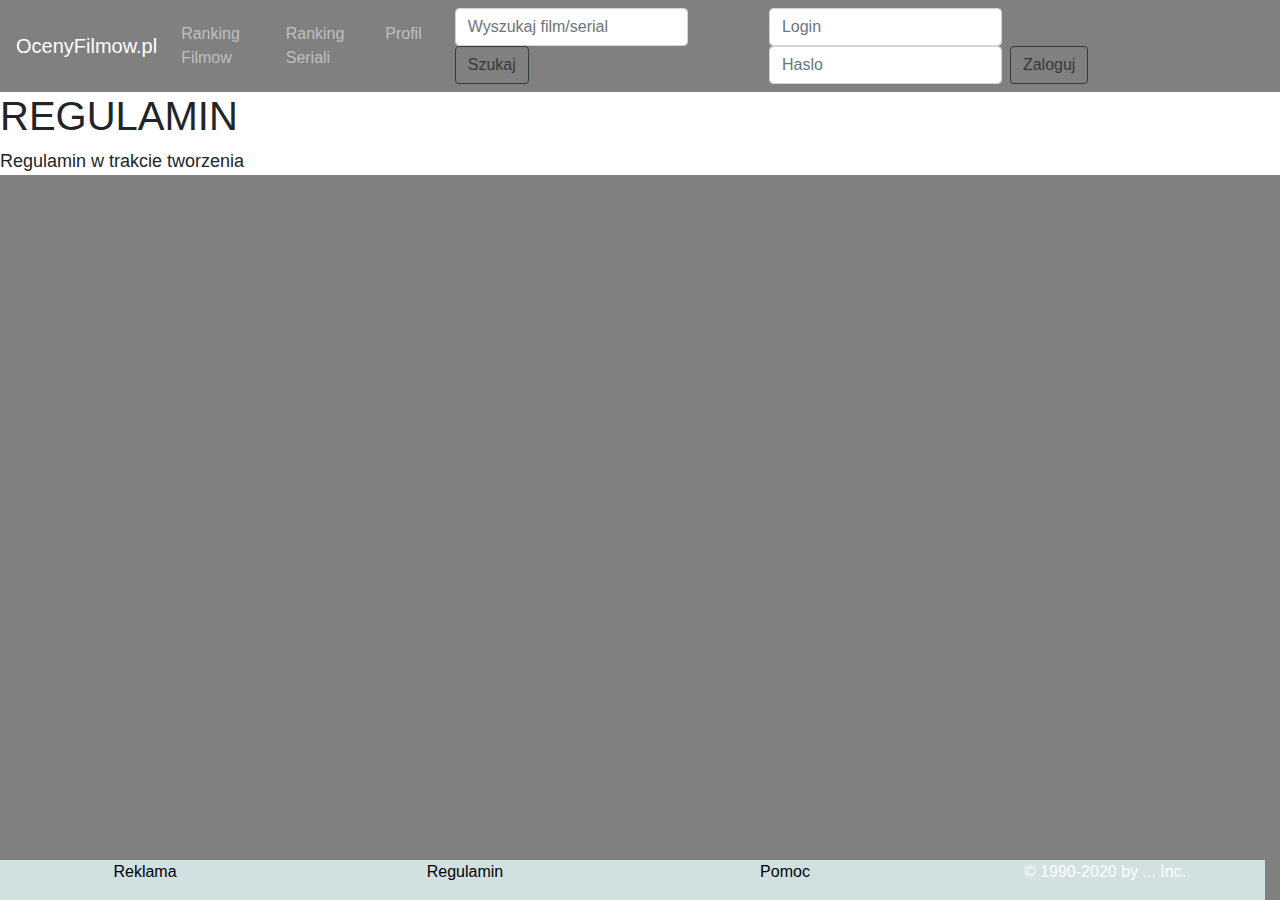
<file: regulamin.html>
<!DOCTYPE html>
<html>

<head>
  <meta charset="UTF-8">
  <title>Regulamin</title>
  <link rel="stylesheet" href="style2.css">
  <link rel="stylesheet" href="https://stackpath.bootstrapcdn.com/bootstrap/4.4.1/css/bootstrap.min.css" integrity="sha384-Vkoo8x4CGsO3+Hhxv8T/Q5PaXtkKtu6ug5TOeNV6gBiFeWPGFN9MuhOf23Q9Ifjh" crossorigin="anonymous">
</head>

<body>
  <header>     
   <nav class="navbar navbar-expand-lg navbar-dark style="background-color: #e3f2fd;"">
      <a class="navbar-brand" href="index.html">OcenyFilmow.pl</a>
      <button class="navbar-toggler" type="button" data-toggle="collapse" data-target="#navbarSupportedContent" aria-controls="navbarSupportedContent" aria-expanded="false" aria-label="Toggle navigation">
        <span class="navbar-toggler-icon"></span>
      </button>
    
      <div class="collapse navbar-collapse" id="navbarSupportedContent">
        <ul class="navbar-nav mr-auto">
          <li class="nav-item">
            <a class="nav-link" href="filmow.html">Ranking Filmow</a>
          </li>
          <li class="nav-item">
            <a class="nav-link" href="serialow.html">Ranking Seriali</a>
          </li>
          <li class="nav-item">
            <a class="nav-link" href="profil.html">Profil</a>
          </li>
         </ul>

          <form class="form-inline my-2 my-lg-0">
            <input class="form-control mr-sm-2" type="search" placeholder="Wyszukaj film/serial" aria-label="Search">
            <button class="btn btn-outline-dark my-2 my-sm-0" type="submit">Szukaj</button>
          </form>
          <form class="form-inline my-2 my-lg-0">
            <input class="form-control mr-sm-2" type="search" placeholder="Login" aria-label="Search">
            <input class="form-control mr-sm-2" type="search" placeholder="Haslo" aria-label="Search">
            <button class="btn btn-outline-dark my-2 my-sm-0" type="submit">Zaloguj</button>
          </form>
        </div>
      </nav>



  </nav>
 </header>
 <main>
   <section class="jumpers">
      <h1>REGULAMIN</h1>
      <p>Regulamin w trakcie tworzenia</p>


   </section>

 </main>


  <footer class = "row"> <a class ="col-sm" href="reklama.html"><font color="black">Reklama</font></a>
   <a class ="col-sm" href="regulamin.html"><font color="black">Regulamin</font></a>
   <a class ="col-sm" href="pomoc.html"><font color="black">Pomoc</font></a>
    <p class ="col-sm">© 1990-2020 by ... Inc.</p> </footer>

  <script src="https://code.jquery.com/jquery-3.4.1.slim.min.js" integrity="sha384-J6qa4849blE2+poT4WnyKhv5vZF5SrPo0iEjwBvKU7imGFAV0wwj1yYfoRSJoZ+n" crossorigin="anonymous"></script>
  <script src="https://cdn.jsdelivr.net/npm/popper.js@1.16.0/dist/umd/popper.min.js" integrity="sha384-Q6E9RHvbIyZFJoft+2mJbHaEWldlvI9IOYy5n3zV9zzTtmI3UksdQRVvoxMfooAo" crossorigin="anonymous"></script>
  <script src="https://stackpath.bootstrapcdn.com/bootstrap/4.4.1/js/bootstrap.min.js" integrity="sha384-wfSDF2E50Y2D1uUdj0O3uMBJnjuUD4Ih7YwaYd1iqfktj0Uod8GCExl3Og8ifwB6" crossorigin="anonymous"></script>

</body>


</html>
</file>
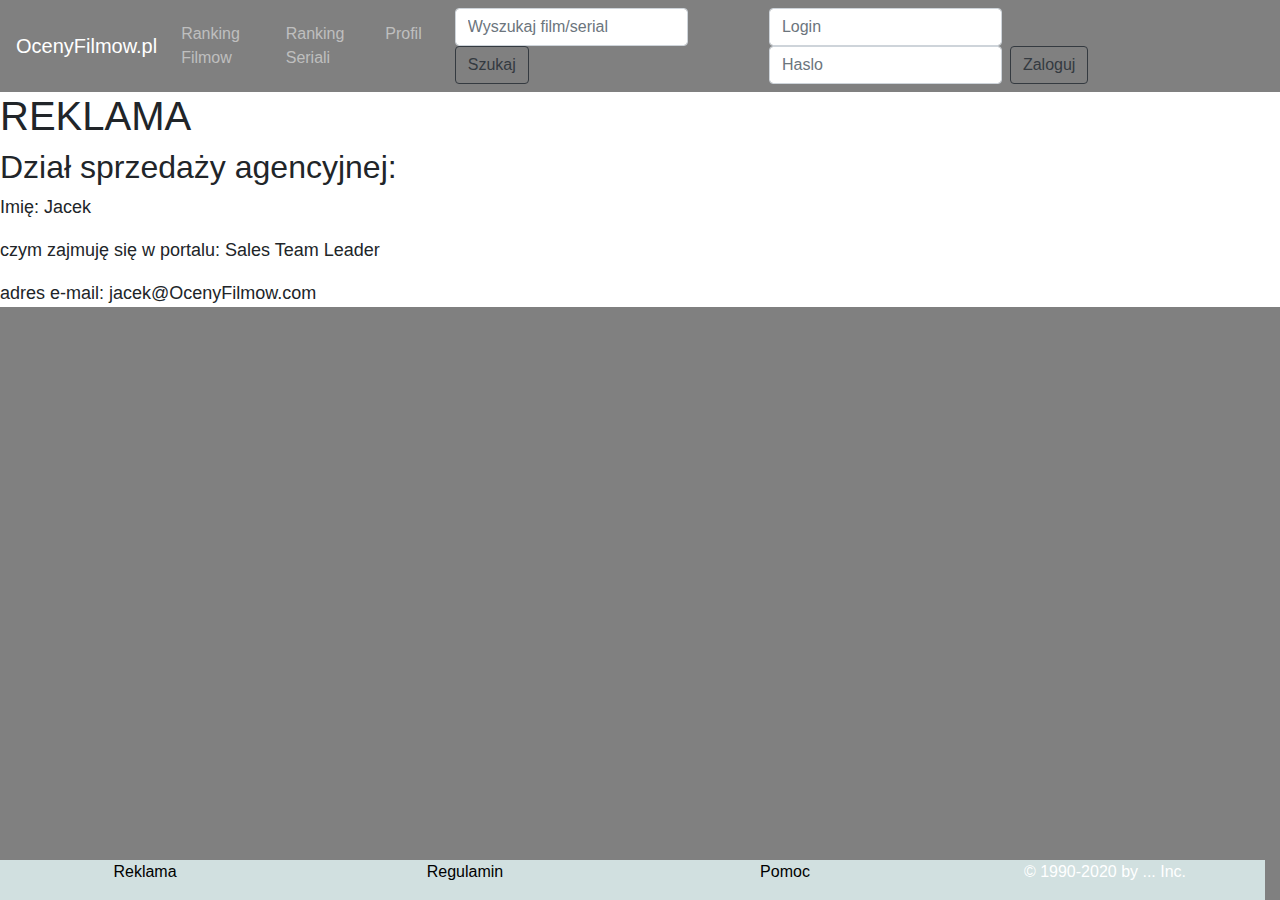
<file: reklama.html>
<!DOCTYPE html>
<html>

<head>
  <meta charset="UTF-8">
  <title>Reklama</title>
  <link rel="stylesheet" href="style2.css">
  <link rel="stylesheet" href="https://stackpath.bootstrapcdn.com/bootstrap/4.4.1/css/bootstrap.min.css" integrity="sha384-Vkoo8x4CGsO3+Hhxv8T/Q5PaXtkKtu6ug5TOeNV6gBiFeWPGFN9MuhOf23Q9Ifjh" crossorigin="anonymous">
</head>

<body>
  <header>     
   <nav class="navbar navbar-expand-lg navbar-dark style="background-color: #e3f2fd;"">
      <a class="navbar-brand" href="index.html">OcenyFilmow.pl</a>
      <button class="navbar-toggler" type="button" data-toggle="collapse" data-target="#navbarSupportedContent" aria-controls="navbarSupportedContent" aria-expanded="false" aria-label="Toggle navigation">
        <span class="navbar-toggler-icon"></span>
      </button>
    
      <div class="collapse navbar-collapse" id="navbarSupportedContent">
        <ul class="navbar-nav mr-auto">
          <li class="nav-item">
            <a class="nav-link" href="filmow.html">Ranking Filmow</a>
          </li>
          <li class="nav-item">
            <a class="nav-link" href="serialow.html">Ranking Seriali</a>
          </li>
          <li class="nav-item">
            <a class="nav-link" href="profil.html">Profil</a>
          </li>
         </ul>

          <form class="form-inline my-2 my-lg-0">
            <input class="form-control mr-sm-2" type="search" placeholder="Wyszukaj film/serial" aria-label="Search">
            <button class="btn btn-outline-dark my-2 my-sm-0" type="submit">Szukaj</button>
          </form>
          <form class="form-inline my-2 my-lg-0">
            <input class="form-control mr-sm-2" type="search" placeholder="Login" aria-label="Search">
            <input class="form-control mr-sm-2" type="search" placeholder="Haslo" aria-label="Search">
            <button class="btn btn-outline-dark my-2 my-sm-0" type="submit">Zaloguj</button>
          </form>
        </div>
      </nav>



  </nav>
 </header>
 <main>
   <section>
    <h1>REKLAMA</h1>
    <h2>Dział sprzedaży agencyjnej:</h2>
    <p>Imię:	 	Jacek</p>
      <p>czym zajmuję się w portalu:	 	Sales Team Leader</p>
      <p>adres e-mail:	 	jacek@OcenyFilmow.com</p>

   </section>

 </main>


  <footer class = "row"> <a class ="col-sm" href="reklama.html"><font color="black">Reklama</font></a>
   <a class ="col-sm" href="regulamin.html"><font color="black">Regulamin</font></a>
   <a class ="col-sm" href="pomoc.html"><font color="black">Pomoc</font></a>
    <p class ="col-sm">© 1990-2020 by ... Inc.</p> </footer>

  <script src="https://code.jquery.com/jquery-3.4.1.slim.min.js" integrity="sha384-J6qa4849blE2+poT4WnyKhv5vZF5SrPo0iEjwBvKU7imGFAV0wwj1yYfoRSJoZ+n" crossorigin="anonymous"></script>
  <script src="https://cdn.jsdelivr.net/npm/popper.js@1.16.0/dist/umd/popper.min.js" integrity="sha384-Q6E9RHvbIyZFJoft+2mJbHaEWldlvI9IOYy5n3zV9zzTtmI3UksdQRVvoxMfooAo" crossorigin="anonymous"></script>
  <script src="https://stackpath.bootstrapcdn.com/bootstrap/4.4.1/js/bootstrap.min.js" integrity="sha384-wfSDF2E50Y2D1uUdj0O3uMBJnjuUD4Ih7YwaYd1iqfktj0Uod8GCExl3Og8ifwB6" crossorigin="anonymous"></script>

</body>


</html>
</file>
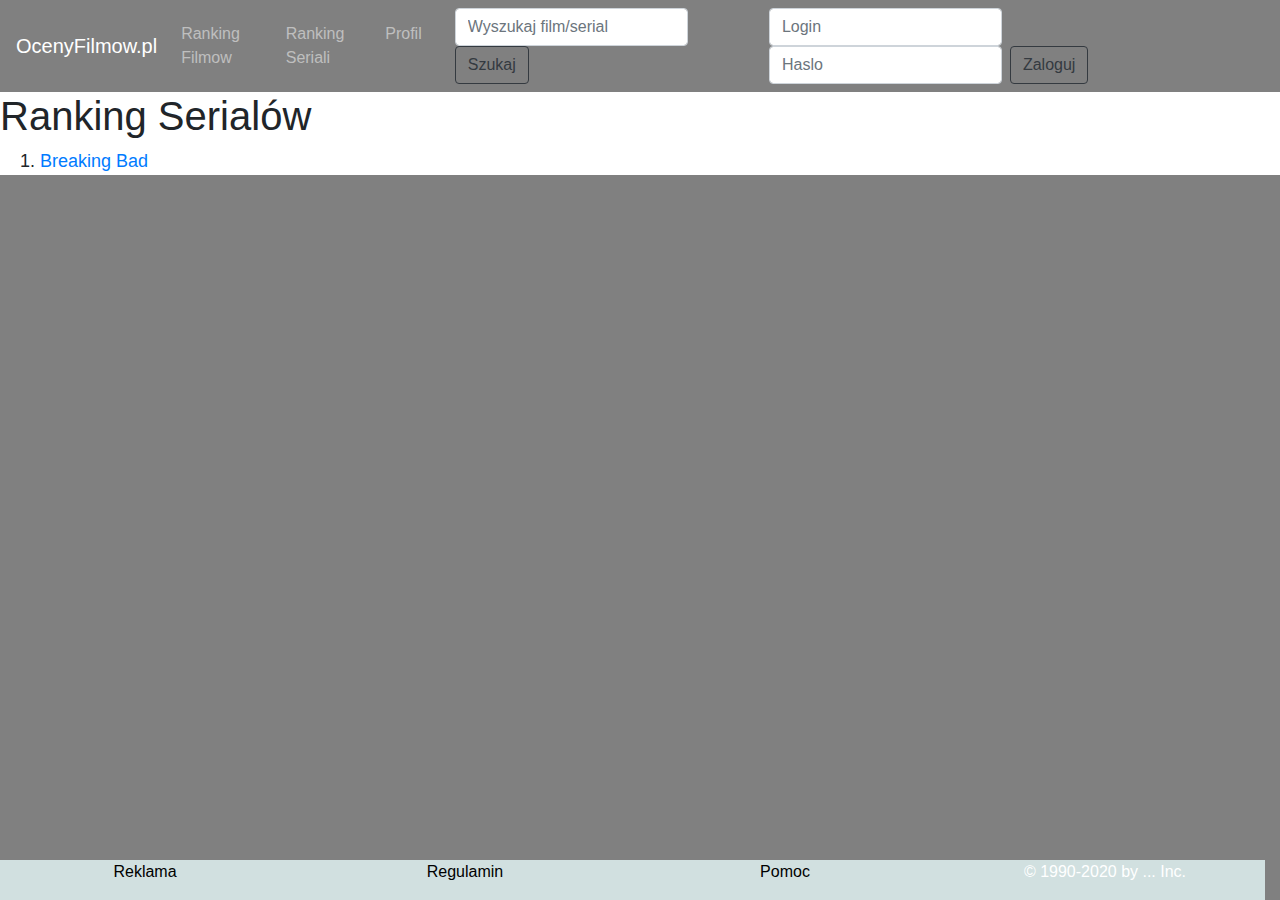
<file: serialow.html>
<!DOCTYPE html>
<html>

<head>
  <meta charset="UTF-8">
  <title>OcenyFilmow.pl</title>
  <link rel="stylesheet" href="style2.css">
  <link rel="stylesheet" href="https://stackpath.bootstrapcdn.com/bootstrap/4.4.1/css/bootstrap.min.css" integrity="sha384-Vkoo8x4CGsO3+Hhxv8T/Q5PaXtkKtu6ug5TOeNV6gBiFeWPGFN9MuhOf23Q9Ifjh" crossorigin="anonymous">
</head>

<body>
  <header>     
   <!--<nav class="navbar navbar-expand-lg navbar-light bg-light">-->
      <nav class="navbar navbar-expand-lg navbar-dark style="background-color: #e3f2fd;"">
      <a class="navbar-brand" href="index.html">OcenyFilmow.pl</a>
      <button class="navbar-toggler" type="button" data-toggle="collapse" data-target="#navbarSupportedContent" aria-controls="navbarSupportedContent" aria-expanded="false" aria-label="Toggle navigation">
        <span class="navbar-toggler-icon"></span>
      </button>
    
      <div class="collapse navbar-collapse" id="navbarSupportedContent">
        <ul class="navbar-nav mr-auto">
          <li class="nav-item">
            <a class="nav-link" href="filmow.html">Ranking Filmow</a>
          </li>
          <li class="nav-item">
            <a class="nav-link" href="serialow.html">Ranking Seriali</a>
          </li>
          <li class="nav-item">
            <a class="nav-link" href="profil.html">Profil</a>
          </li>
         </ul>

          <form class="form-inline my-2 my-lg-0">
            <input class="form-control mr-sm-2" type="search" placeholder="Wyszukaj film/serial" aria-label="Search">
            <button class="btn btn-outline-dark my-2 my-sm-0" type="submit">Szukaj</button>
          </form>
          <form class="form-inline my-2 my-lg-0">
            <input class="form-control mr-sm-2" type="search" placeholder="Login" aria-label="Search">
            <input class="form-control mr-sm-2" type="search" placeholder="Haslo" aria-label="Search">
            <button class="btn btn-outline-dark my-2 my-sm-0" type="submit">Zaloguj</button>
          </form>
        </div>
      </nav>



  </nav>
 </header>
 <main>
   <section>
    <h1>Ranking Serialów</h1>
    <ol>
      <li><a href="Breaking.html">Breaking Bad</a></li>
    </ol>

   </section>

 </main>


  <footer class = "row"> <a class ="col-sm" href="reklama.html"><font color="black">Reklama</font></a>
   <a class ="col-sm" href="regulamin.html"><font color="black">Regulamin</font></a>
   <a class ="col-sm" href="pomoc.html"><font color="black">Pomoc</font></a>
    <p class ="col-sm">© 1990-2020 by ... Inc.</p> </footer>

  <script src="https://code.jquery.com/jquery-3.4.1.slim.min.js" integrity="sha384-J6qa4849blE2+poT4WnyKhv5vZF5SrPo0iEjwBvKU7imGFAV0wwj1yYfoRSJoZ+n" crossorigin="anonymous"></script>
  <script src="https://cdn.jsdelivr.net/npm/popper.js@1.16.0/dist/umd/popper.min.js" integrity="sha384-Q6E9RHvbIyZFJoft+2mJbHaEWldlvI9IOYy5n3zV9zzTtmI3UksdQRVvoxMfooAo" crossorigin="anonymous"></script>
  <script src="https://stackpath.bootstrapcdn.com/bootstrap/4.4.1/js/bootstrap.min.js" integrity="sha384-wfSDF2E50Y2D1uUdj0O3uMBJnjuUD4Ih7YwaYd1iqfktj0Uod8GCExl3Og8ifwB6" crossorigin="anonymous"></script>

</body>


</html>
</file>
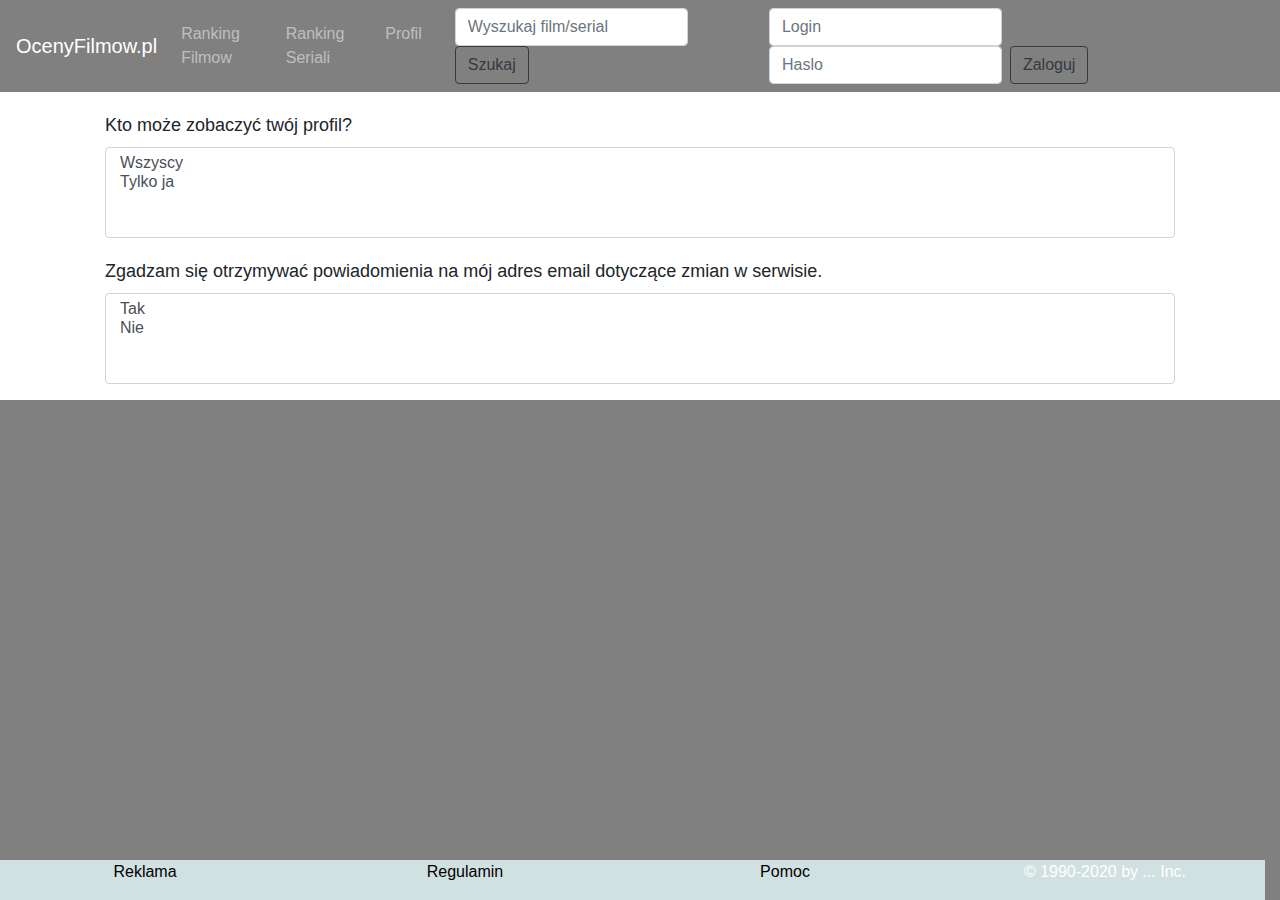
<file: ustawienia.html>
<!DOCTYPE html>
<html>

<head>
  <meta charset="UTF-8">
  <title>OcenyFilmow.pl</title>
  <link rel="stylesheet" href="style2.css">
  <link rel="stylesheet" href="https://stackpath.bootstrapcdn.com/bootstrap/4.4.1/css/bootstrap.min.css" integrity="sha384-Vkoo8x4CGsO3+Hhxv8T/Q5PaXtkKtu6ug5TOeNV6gBiFeWPGFN9MuhOf23Q9Ifjh" crossorigin="anonymous">
</head>

<body>
  <header>     
   <!--<nav class="navbar navbar-expand-lg navbar-light bg-light">-->
      <nav class="navbar navbar-expand-lg navbar-dark style="background-color: #e3f2fd;"">
      <a class="navbar-brand" href="index.html">OcenyFilmow.pl</a>
      <button class="navbar-toggler" type="button" data-toggle="collapse" data-target="#navbarSupportedContent" aria-controls="navbarSupportedContent" aria-expanded="false" aria-label="Toggle navigation">
        <span class="navbar-toggler-icon"></span>
      </button>
    
      <div class="collapse navbar-collapse" id="navbarSupportedContent">
        <ul class="navbar-nav mr-auto">
          <li class="nav-item">
            <a class="nav-link" href="filmow.html">Ranking Filmow</a>
          </li>
          <li class="nav-item">
            <a class="nav-link" href="serialow.html">Ranking Seriali</a>
          </li>
          <li class="nav-item">
            <a class="nav-link" href="profil.html">Profil</a>
          </li>
         </ul>

          <form class="form-inline my-2 my-lg-0">
            <input class="form-control mr-sm-2" type="search" placeholder="Wyszukaj film/serial" aria-label="Search">
            <button class="btn btn-outline-dark my-2 my-sm-0" type="submit">Szukaj</button>
          </form>
          <form class="form-inline my-2 my-lg-0">
            <input class="form-control mr-sm-2" type="search" placeholder="Login" aria-label="Search">
            <input class="form-control mr-sm-2" type="search" placeholder="Haslo" aria-label="Search">
            <button class="btn btn-outline-dark my-2 my-sm-0" type="submit">Zaloguj</button>
          </form>


        </div>
      </nav>



  </nav>
 </header>
 <main>
   <section>

    <div class = container>
      <div class="row">

      <div class = "col-sm">
        <div class="form-group">
          <label for="exampleFormControlSelect2">Kto może zobaczyć twój profil?</label>
          <select multiple class="form-control" id="exampleFormControlSelect2">
            <option>Wszyscy</option>
            <option>Tylko ja</option>
          </select>
        </div>
        <div class="form-group">
          <label for="exampleFormControlSelect2">Zgadzam się otrzymywać powiadomienia na mój adres email dotyczące zmian w serwisie.</label>
          <select multiple class="form-control" id="exampleFormControlSelect2">
            <option>Tak</option>
            <option>Nie</option>
          </select>
        </div>
      </div>  

      
      </div>
      
    </div>
   </section>

 </main>


  <footer class = "row"> <a class ="col-sm" href="reklama.html"><font color="black">Reklama</font></a>
   <a class ="col-sm" href="regulamin.html"><font color="black">Regulamin</font></a>
   <a class ="col-sm" href="pomoc.html"><font color="black">Pomoc</font></a>
    <p class ="col-sm">© 1990-2020 by ... Inc.</p> </footer>

  <script src="https://code.jquery.com/jquery-3.4.1.slim.min.js" integrity="sha384-J6qa4849blE2+poT4WnyKhv5vZF5SrPo0iEjwBvKU7imGFAV0wwj1yYfoRSJoZ+n" crossorigin="anonymous"></script>
  <script src="https://cdn.jsdelivr.net/npm/popper.js@1.16.0/dist/umd/popper.min.js" integrity="sha384-Q6E9RHvbIyZFJoft+2mJbHaEWldlvI9IOYy5n3zV9zzTtmI3UksdQRVvoxMfooAo" crossorigin="anonymous"></script>
  <script src="https://stackpath.bootstrapcdn.com/bootstrap/4.4.1/js/bootstrap.min.js" integrity="sha384-wfSDF2E50Y2D1uUdj0O3uMBJnjuUD4Ih7YwaYd1iqfktj0Uod8GCExl3Og8ifwB6" crossorigin="anonymous"></script>

</body>


</html>
</file>
<file: style2.css>
html body{
  background-color: gray;
  overflow: hidden;
  justify-content: center;
  align-items: center;
}

main
{
  background-color: white;
  font-size: large;
}

.form-group
{
  margin: 20px;
}

form{
  margin: 25px;
}

footer {
position: fixed;
left: 0;
bottom: 0;
width: 100%;
background-color: #d1e0e0;
color: white;
text-align: center;
}
</file>
<file: style.css>
html body{
  background-color: gray;
}

form{
  margin: 25px;
}

footer {
position: fixed;
left: 0;
bottom: 0;
width: 100%;
background-color: #d1e0e0;
color: white;
text-align: center;
}
</file>
